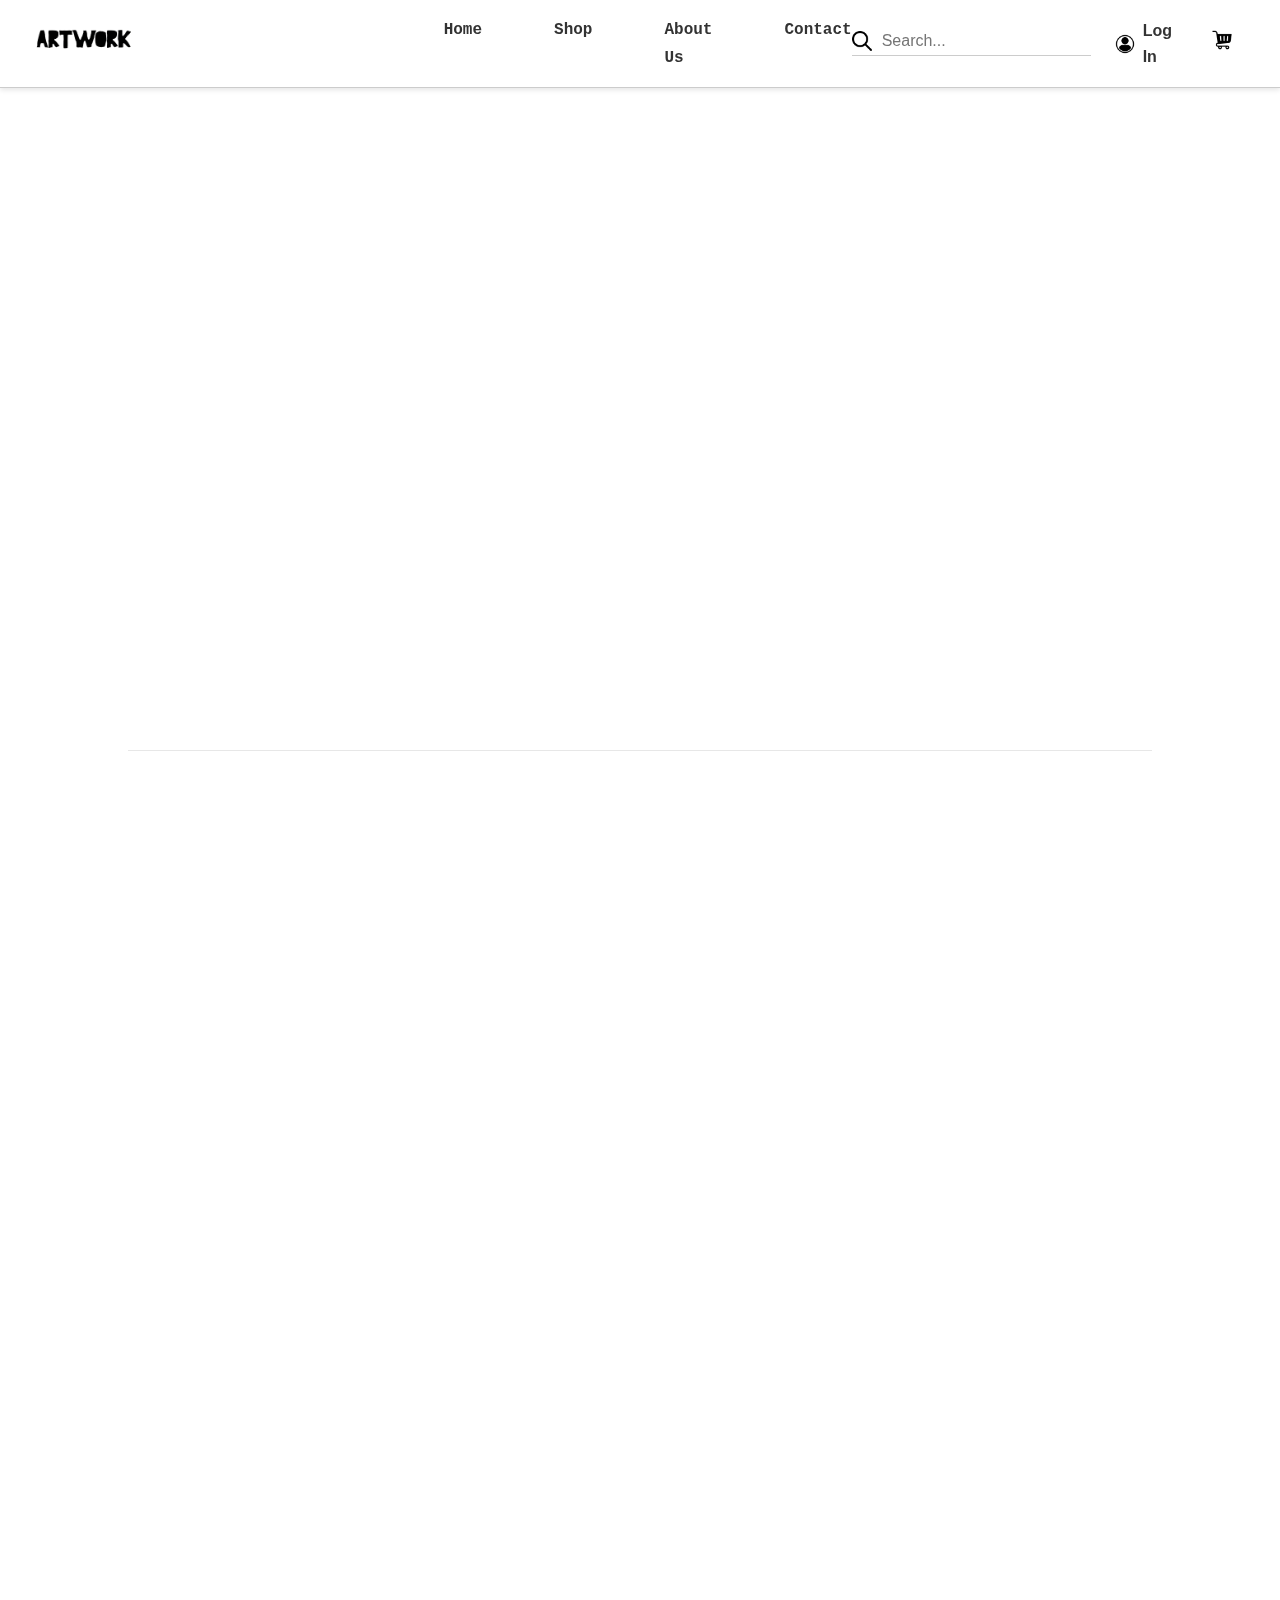
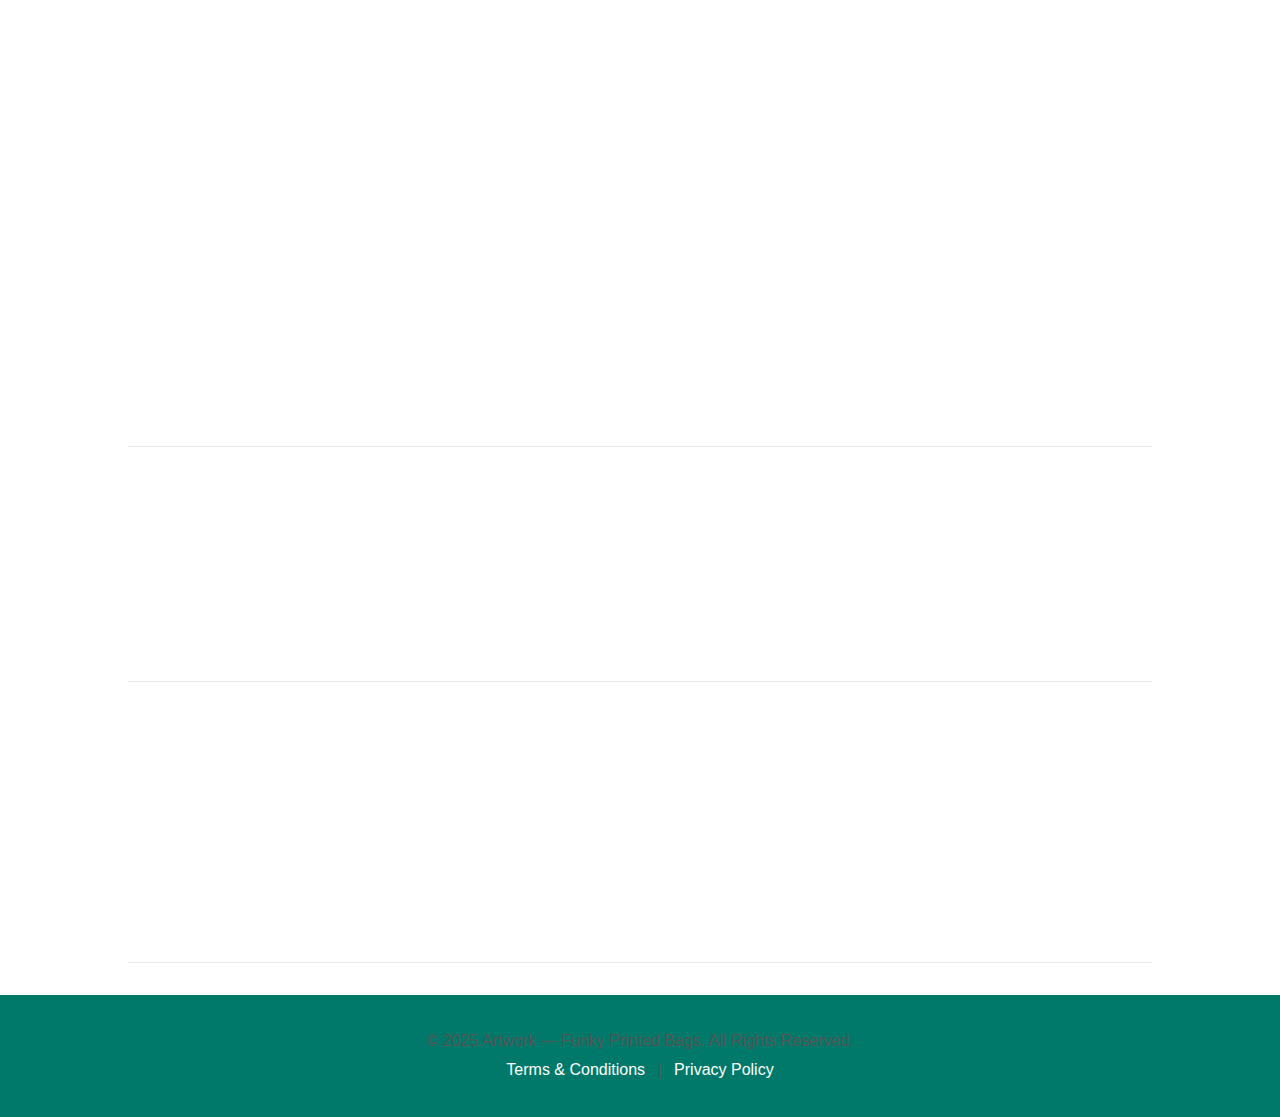
<file: index.html>
<!DOCTYPE html>
<html lang="en">
<head>
    <meta charset="UTF-8">
    <meta name="viewport" content="width=device-width, initial-scale=1.0">
    <title>Artwork — Funky Printed Bags</title>
    <link rel="stylesheet" href="landing-page.css">
</head>
<body>
    <header>
        <div class="logo">
            <img src="images\logo.png" alt="Logo">
        </div>
        <nav>
            <ul>
                <li><a href="#home">Home</a></li>
                <li><a href="#shop">Shop</a></li>
                <li><a href="#about">About Us</a></li>
                <li><a href="#contact">Contact</a></li>
            </ul>
        </nav>
        <div class="search-login">
             <div class="search-container">
                <img src="images\search.png" alt="Search" class="icon">
                <input type="text" placeholder="Search...">
            </div>
            <a href="#" class="login-container">
                <img src="images\avatar.png" alt="Log In" class="icon">
                Log In
            </a>
            <a href="#" class="cart-icon">
                <img src="images\shopping-cart.png" alt="Cart" width="20">
            </a>
        </div>
    </header>

   <section id="home" class="banner">
        <div class="banner-content">
            <h1>Funky Printed Bags</h1>
            <h2>where fashion meets function—express yourself effortlessly</h2>
            <a href="#products" class="cta-button">Shop Now .ᐟ</a>
        </div>
    </section>

    <hr class="divider">

     <section id="shop" class="products">
        <div class="product-grid">
            <!-- Product 1 -->
            <div class="product">
                <span class="badge top-seller">Top Seller</span>
                <img src="images\1.jpg" alt="Product 1">
                <p class="product-name">Tiger’s Embrace</p>
                <p class="product-price">₱900.00</p>
                <button class="add-to-cart">Add to Cart</button>
            </div>
            <!-- Product 2 -->
            <div class="product">
                <img src="images\2.jpg" alt="Product 2">
                <p class="product-name">Sun-Kissed</p>
                <p class="product-price">₱880.00</p>
                <button class="add-to-cart">Add to Cart</button>
            </div>
            <!-- Product 3 -->
            <div class="product">
                <img src="images\3.jpg" alt="Product 3">
                <p class="product-name">Tangerine Dream</p>
                <p class="product-price">₱880.00</p>
                <button class="add-to-cart">Add to Cart</button>
            </div>
            <!-- Product 4 -->
            <div class="product">
                <img src="images\4.jpg" alt="Product 4">
                <p class="product-name">Citrus Splash Banana</p>
                <p class="product-price">₱880.00</p>
                <button class="add-to-cart">Add to Cart</button>
            </div>
            <!-- Product 5 -->
            <div class="product">
                <img src="images\5.jpg" alt="Product 5">
                <p class="product-name">Tropical Vibes</p>
                <p class="product-price">₱900.00</p>
                <button class="add-to-cart">Add to Cart</button>
            </div>
            <!-- Product 6 -->
            <div class="product">
                <span class="badge top-seller">Top Seller</span>
                <img src="images\6.jpg" alt="Product 6">
                <p class="product-name">Pink Prowl</p>
                <p class="product-price">₱1,099.00</p>
                <button class="add-to-cart">Add to Cart</button>
            </div>
            <!-- Product 7 -->
            <div class="product">
                <img src="images\7.jpg" alt="Product 7">
                <p class="product-name">Spot On</p>
                <p class="product-price">₱880.00</p>
                <button class="add-to-cart">Add to Cart</button>
            </div>
            <!-- Product 8 -->
            <div class="product">
                <img src="images\8.jpg" alt="Product 8">
                <p class="product-name">Eco Chic Handprint</p>
                <p class="product-price">₱900.00</p>
                <button class="add-to-cart">Add to Cart</button>
            </div>
            <!-- Product 9 -->
            <div class="product">
                <img src="images\9.jpg" alt="Product 9">
                <p class="product-name"> Zesty Slice</p>
                <p class="product-price">₱900.00</p>
                <button class="add-to-cart">Add to Cart</button>
            </div>
            <!-- Product 10 -->
            <div class="product">
                <img src="images\10.jpg" alt="Product 10">
                <p class="product-name">Kaleidoscope Carryall</p>
                <p class="product-price">₱1,099.00</p>
                <button class="add-to-cart">Add to Cart</button>
            </div>
            <!-- Product 11 -->
            <div class="product">
                <span class="badge sale">Sale</span>
                <img src="images\11.jpg" alt="Product 11">
                <p class="product-name">Cactus Flora</p>
                <span class="original-price">₱700.00</span>
                <span class="discount-price">₱600.00</span>
                <button class="add-to-cart">Add to Cart</button>
            </div>
            <!-- Product 12 -->
            <div class="product">
                <img src="images\12.jpg" alt="Product 12">
                <p class="product-name">Azure Whirl</p>
                <p class="product-price">₱880.00</p>
                <button class="add-to-cart">Add to Cart</button>
            </div>
        </div>
    </section>

    <hr class="divider">

    <section id="about" class="about">
        <h2>About Us</h2>
        <p>Founded in 2020, Artwork is where creativity and functionality collide. We are passionate about transforming everyday essentials into extraordinary pieces of art.</p>
        <p>Our funky printed bags are designed to inspire individuality, celebrate boldness, and bring a touch of artistry to your daily life.</p>
        <p>At Artwork, every design tells a story—your story.</p>
    </section>

    <hr class="divider">

    <section id="contact" class="contact">
        <h2>Contact Us</h2>
        <p>Email: info@artwork.com</p>
        <p>Phone: +63 938 659 8076</p>
        <p>Follow Us On Social Media:</p>
        <div class="social-icons">
            <a href="#"><img src="images\facebook-app.png" alt="Facebook" width="20"></a>
            <a href="#"><img src="images\instagram.png" alt="Instagram" width="20"></a>
            <a href="#"><img src="images\pinterest.png" width="20"></a>
        </div>
    </section>

    <hr class="divider">

    <footer>
        <p>© 2025 Artwork — Funky Printed Bags. All Rights Reserved.</p>
        <p><a href="#">Terms & Conditions</a> | <a href="#">Privacy Policy</a></p>
    </footer>
</body>
</html>
</file>
<file: landing-page.css>
body, h1, h2, p, ul, li {
    margin: 0;
    padding: 0;
    list-style: none;
    box-sizing: border-box;
}

body {
    font-family: Papyrus, fantasy;
    line-height: 1.6;
    color: #333;
    background: #fff;
    scroll-behavior: smooth;
}

header {
    display: flex;
    justify-content: space-between;
    align-items: center;
    padding: 1em 2em;
    background: #fff;
    border-bottom: 1px solid #ccc;
    position: sticky;
    top: 0;
    z-index: 10;
    box-shadow: 0 2px 5px rgba(0, 0, 0, 0.1);
}

p {
    font-family: Calibri, sans-serif;
    font-size: 1em;
    color: #555;
    line-height: 1.8;
}

.banner {
    position: relative;
    height: 70vh;
    background-image: url(https://scontent.fmnl17-7.fna.fbcdn.net/v/t1.6435-9/58373287_10156460441633049_550665685529788416_n.jpg?_nc_cat=108&ccb=1-7&_nc_sid=cc71e4&_nc_eui2=AeEOvqBU8E18F4abZDz8W6J6aMuHc8183ZRoy4dzzXzdlMmyQGarcDOfalNsjHPMeU9njGF8rTjwfbHXbTQTdYuh&_nc_ohc=pmxFdMMcYU0Q7kNvgHKjhNa&_nc_oc=AdhEEwdKQKZp_dgIvciBg8UEuMU3SzYOgAjKRoknWEwBEhPWGIYh7s84jMn6iEsE1L4&_nc_zt=23&_nc_ht=scontent.fmnl17-7.fna&_nc_gid=AP4tDhAYbwNJkBEX8T12bPW&oh=00_AYBye4hg1FG47a0nqHrcTWNIMBT250pVqO6sH4LG8RlAdg&oe=67C87BE6);
    background-size: cover;
    background-position: center;
    background-repeat: no-repeat;
    display: flex;
    align-items: center;
    justify-content: center;
    color: #fff;
    text-align: center;
    overflow: hidden;
}

.banner::before {
    content: '';
    position: absolute;
    top: 0;
    left: 0;
    width: 100%;
    height: 100%;
    background: rgba(0, 0, 0, 0.5);
    z-index: 1;
}

.banner-content {
    position: relative;
    z-index: 2;
}

.banner h1 {
    font-size: 5em;
    font-weight: bold;
    margin-bottom: none;
}

.banner h2 {
    font-size: 1.5em;
    font-weight: bold;
    font-style: italic;
    margin-bottom: 0.5em;
}

.banner p {
    font-size: 1.5em;
    margin-bottom: 1em;
}

.cta-button {
    padding: 0.8em 2em;
    background-color: #d1ff91;
    color: #000;
    font-weight: bold;
    border-radius: 5px;
    text-decoration: none;
    font-size: 1.2em;
    display: inline-block;
    margin-top: 3em;
    transition: background-color 0.3s ease;
}

.cta-button:hover {
    background-color: #d1ff91;
    color: #000;
}

.logo {
    font-size: 1.5em;
    font-weight: bold;
}

.logo img {
    width: 25%;
    height: auto;
    margin-bottom: none;
    border-radius: 5px;
}

nav ul {
    display: flex;
    gap: 4.5em;
}

nav ul li a {
    text-decoration: none;
    font-family: Courier New, monospace;
    font-size: 1em;
    color: #333;
    font-weight: bold;
    transition: color 0.3s ease;
}

nav ul li a:hover {
    color: #555;
}

.search-login {
    display: flex;
    align-items: center;
    gap: 1.5em;
}

.search-container {
    display: flex;
    align-items: center;
    gap: 0.5em;
    border-bottom: 1px solid #ccc;
    padding-bottom: 0.3em;
}

.search-container .icon {
    width: 20px;
    height: 20px;
}

.search-container input {
    border: none;
    outline: none;
    font-size: 1em;
    font-family: Calibri, sans-serif;
    color: #555;
}

.login-container {
    display: flex;
    align-items: center;
    gap: 0.5em;
    text-decoration: none;
    color: #333;
    font-family: Calibri, sans-serif;
    font-weight: bold;
}

.login-container .icon {
    width: 20px; 
    height: 20px;
}

.cart-icon {
    text-decoration: none;
    font-size: 1em;
    font-weight: bold;
    color: #333;
    border: none;
    padding: 0.5em 1em;
    border-radius: 5px;
}

.cart-icon img {
    width: 20px;
    height: 20px;
}



#products {
    margin-top: 5em;
}

.products {
    padding: 2em;
    background: #fff;
}

.products h2 {
    text-align: center;
    margin-bottom: 1.5em;
}

.product-grid {
    display: grid;
    grid-template-columns: repeat(4, 1fr);
    gap: 1.5em;
}

.product {
    text-align: center;
    padding: 1em;
    border: 1px solid #ddd;
    border-radius: 5px;
    background: #f9f9f9;
    position: relative;
    overflow: hidden;
    transition: transform 0.2s, box-shadow 0.2s;
}

.product:hover {
    transform: translateY(-5px);
    box-shadow: 0px 4px 10px rgba(0, 0, 0, 0.1);
}

.product img {
    width: 100%;
    height: auto;
    margin-bottom: 1em;
    border-radius: 5px;
}

.product-name {
    font-family: Garamond, serif;
    font-weight: bold;
    font-size: 1.2em;
    margin-bottom: none;
}

hr {
    border: none;
    border-top: 1px solid #ccc;
    margin: 0.5em 0;
}

.product-price {
    font-family: Calibri, sans-serif;
    font-weight: bold;
    font-size: 1em;
    color: #555;
}

.original-price {
    font-family: Calibri, sans-serif;
    font-weight: bold;
    font-size: 1em;
    text-decoration: line-through;
    color: #999;
    margin-right: 0.5em;
}

.discount-price {
    font-family: Calibri, sans-serif;
    font-weight: bold;
    font-size: 1em;
    color: #555;
}

.add-to-cart {
    position: absolute;
    bottom: 100px;
    left: 50%;
    transform: translateX(-50%);
    padding: 0.5em 1em;
    background-color: #fff;
    color: #000;
    font-family: Calibri, sans-serif;
    border: 1px solid;
    border-radius: none;
    font-size: 1em;
    cursor: pointer;
    opacity: 0;
    visibility: hidden;
    transition: opacity 0.3s ease, transform 0.3s ease;
}

.product:hover .add-to-cart {
    opacity: 1;
    visibility: visible;
    transform: translateX(-50%) translateY(0);
}

.badge {
    position: absolute;
    top: 10px;
    left: 10px;
    background-color: #333;
    color: #fff;
    padding: 0.3em 0.7em;
    font-size: 1em;
    border-radius: 3px;
}

.badge.sale {
    background-color: #000000;
    font-family: Calibri, sans-serif;
}

.badge.top-seller {
    background-color: #000000;
    font-family: Calibri, sans-serif;
}

.about {
    background: #f9f9f9;
    text-align: center;
}

.about h2, .contact h2 {
    font-size: 2em;
    margin-bottom: 1em;
}

.contact {
    background: #f8f9fa;
    text-align: center;
}

section {
    opacity: 0;
    transform: translateY(50px);
    animation: fadeIn 1s ease-out forwards;
}

section:nth-of-type(1) {
    animation-delay: 0.2s;
}
section:nth-of-type(2) {
    animation-delay: 0.4s;
}
section:nth-of-type(3) {
    animation-delay: 0.6s;
}
section:nth-of-type(4) {
    animation-delay: 0.8s;
}

@keyframes fadeIn {
    to {
        opacity: 1;
        transform: translateY(0);
    }
}

footer {
    text-align: center;
    padding: 2em 1em;
    background: #00796b;
    color: #fff;
    margin-top: 2em;
}

footer a {
    text-decoration: none;
    color: #fff;
    margin: 0 0.5em;
}

.divider {
    width: 80%;
    height: 1px;
    margin: 2em auto;
    background: #ddd;
    border: none;
    opacity: 0.7;
}

.social-icons {
    display: flex;
    justify-content: center;
    gap: 1em;
    margin: 1em 0;
}

.social-icons a {
    text-decoration: none;
    font-size: 1.2em;
    color: #333;
}

.social-icons a img {
    margin: 0 10px;
    vertical-align: middle;
    transition: transform 0.2s ease;
}

.social-icons a img:hover {
    transform: scale(1.2);
}

@media (max-width: 768px) {
    .product-grid {
        grid-template-columns: repeat(2, 1fr);
    }

    .banner h1 {
        font-size: 3em;
    }
}

@media (max-width: 480px) {
    .product-grid {
        grid-template-columns: 1fr;
    }

    header {
        flex-direction: column;
        align-items: center;
        gap: 1em;
    }

    .search-login {
        flex-direction: column;
        gap: 0.5em;
    }
}
</file>
